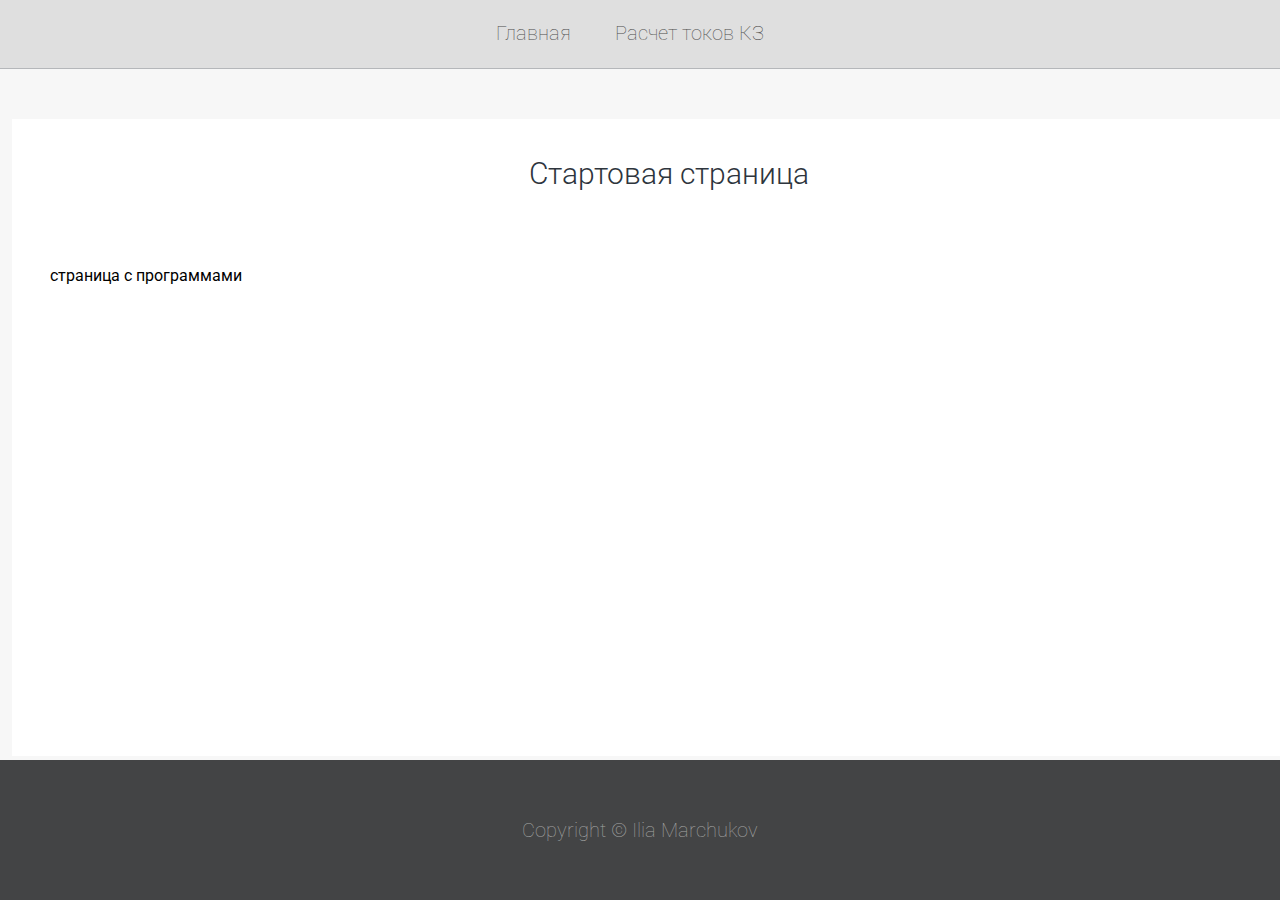
<file: index.html>
<!DOCTYPE html>
<html>

<head>
	<meta charset="utf-8">
	<title>Стартовая страница</title>
	<link rel="stylesheet" href="style/style.css">
</head>

<body>

	<div class="content">
		<div class="header">
			<a href="#">Главная</a>
			<a href="raschet.html">Расчет токов КЗ</a>
		</div>

	<div class = "box">
		<h1>Стартовая страница</h1>
		
			страница с программами 
	</div>
	</div>
	<div class="footer">
		Copyright &copy; Ilia Marchukov
		<div>


</body>

</html>
</file>
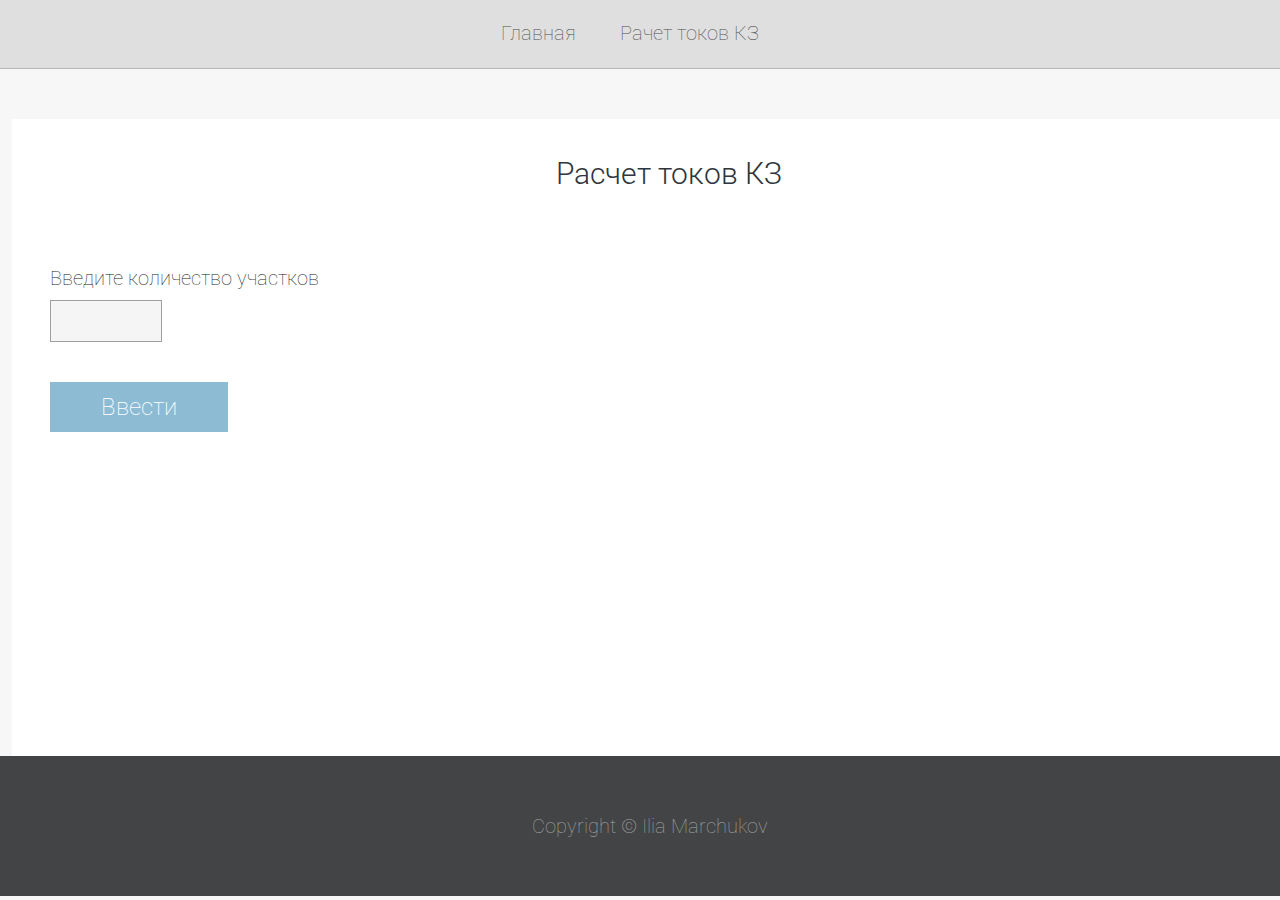
<file: raschet.html>
<!DOCTYPE html>
<html>

<head>
    <meta charset="utf-8">
    <title>Расчет токов</title>
    <link rel="stylesheet" href="style/style.css">
    <script src="scripts/script.js"></script>
</head>

<body>

    <div class="content">
        <div class="header">
            <a href="index.html">Главная</a>
            <a href="#">Рачет токов КЗ</a>
        </div>

        <div class="box">
            <h1>Расчет токов КЗ</h1>

            <div id="result">
            </div>

            <p>Введите количество участков</p>
            <input type="number" id="userAnswer_Lines_count">
            <br>
            <a href="#" onClick="Lines_count();" id="button">Ввести</a>
            <br><br><br>
            <div id="lines_count">
            </div>
            <div id="eaters_count">
            </div>
            <div id="eaters_count_table">
            </div>
            <div id="result_Zl_Ikz">
            </div>
        </div>

        <div class="footer">
            Copyright &copy; Ilia Marchukov
            <div>
</body>

</html>
</file>
<file: style/style.css>
@import url(https://fonts.googleapis.com/css?family=Roboto:400,100,100italic,300,300italic,400italic,500,500italic,700,700italic,900,900italic);

* {
    margin: 0;
    padding: 0;
}

body {
    background-color: #f7f7f7;
    font-family: 'Roboto', sans-serif;
}

.header {
    min-width: 1300px;
    border-bottom: 1px solid #b5b7ba;
    background-color: #dfdfdf;
    margin: 0 auto;
    height: 50px;
    text-align: center;
    padding-top: 18px;
}

.header .selected {
    color: #000;
}

.center {
    width: 1300px;
    margin: 0 auto;
}

.header a {
    color: #4d4d4d;
    font-size: 20px;
    font-weight: 100;
    text-align: left;
    text-decoration: none;
    height: 30px;
    line-height: 30px;
    display: inline-block;
    padding-right: 40px;
}

.header span {
    padding: 0 38px;
}

.content {
    min-width: 1300px;
    margin: 0 auto;
    min-height: calc(100vh - 140px); 
}

.content h1 {
    width: 100%;
    float: left;
    text-align: center;
    color: #2e353d;
    font-size: 30px;
    font-weight: 300;
    margin-bottom: 75px;
}

.content h3 {
    color: #242424;
    font-size: 35px;
    font-weight: 300;
    text-align: left;
    margin-left: 41px;
    margin-bottom: 52px;
}

.content h5 {
    color:  #242424;
    font-size: 12px;
    text-align: left;
}

.content img {
    margin-left: 17px;
    width: 389px;
    border-radius: 50%;
}

.content .box_text {
    width: 671px;
    background-color: #ffffff;
    float: right;
    padding: 49px 48px 51px 76px;
    margin-bottom: 100px;
}

.content .box_text p {
    color: #242424;
    font-size: 12px;
    font-weight: 100;
    text-align: left;
    margin-bottom: 15px;
}

.content .box_text a  {
    color: #40678a;
    font-size: 24px;
    font-weight: 100;
    text-align: center;
    text-decoration: none;
    padding-right:30px;
}


.content .media {
    margin-right: 0;
}

.content .box {
    background-color: #ffffff;
    width: 1238px;
    min-height: 500px;
    margin: 50px auto 0 auto;
    padding-top: 37px;
    padding-left: 38px;
    padding-bottom: 100px;
}

.content .box p {
    color: #242424;
    font-size: 20px;
    font-weight: 100;
    text-align: left;
    margin-top: 10px;
    margin-bottom: 10px;
}

.content .box input {
    border: 1px solid #a0a0a0;
    background-color: #f5f5f5;
    width: 100px;
    height: 40px;
    padding-left:10px;
    font-size:20px;
    font-weight: 100;
    margin-bottom: 10px;
}

select{
    border: 1px solid #a0a0a0;
    background-color: #f5f5f5;
    height: 34px;
    padding-left:10px;
    font-size:20px;
    font-weight: 100;
    margin-bottom: 12px;
}

.content .box a {
    display: block;
    float: left;
    background-color:  #8cbbd3;
    color:  #ffffff;
    font-size: 24px;
    font-weight: 150;
    text-align: center;
    text-decoration: none;
    margin-top: 30px;
    padding:11px 51px;
}

.content .box a:hover {
    background-color: #5ba1d3;
}

.footer { /* # == id */
    background-color: #434445;
    width: 100%;
    float: left;
    height: 140px;
    text-align: center;
    color: #a4a4a4;
    font-size: 20px;
    font-weight: 100;
    line-height: 140px;
}

.footer a {
    color: inherit;
}
</file>
